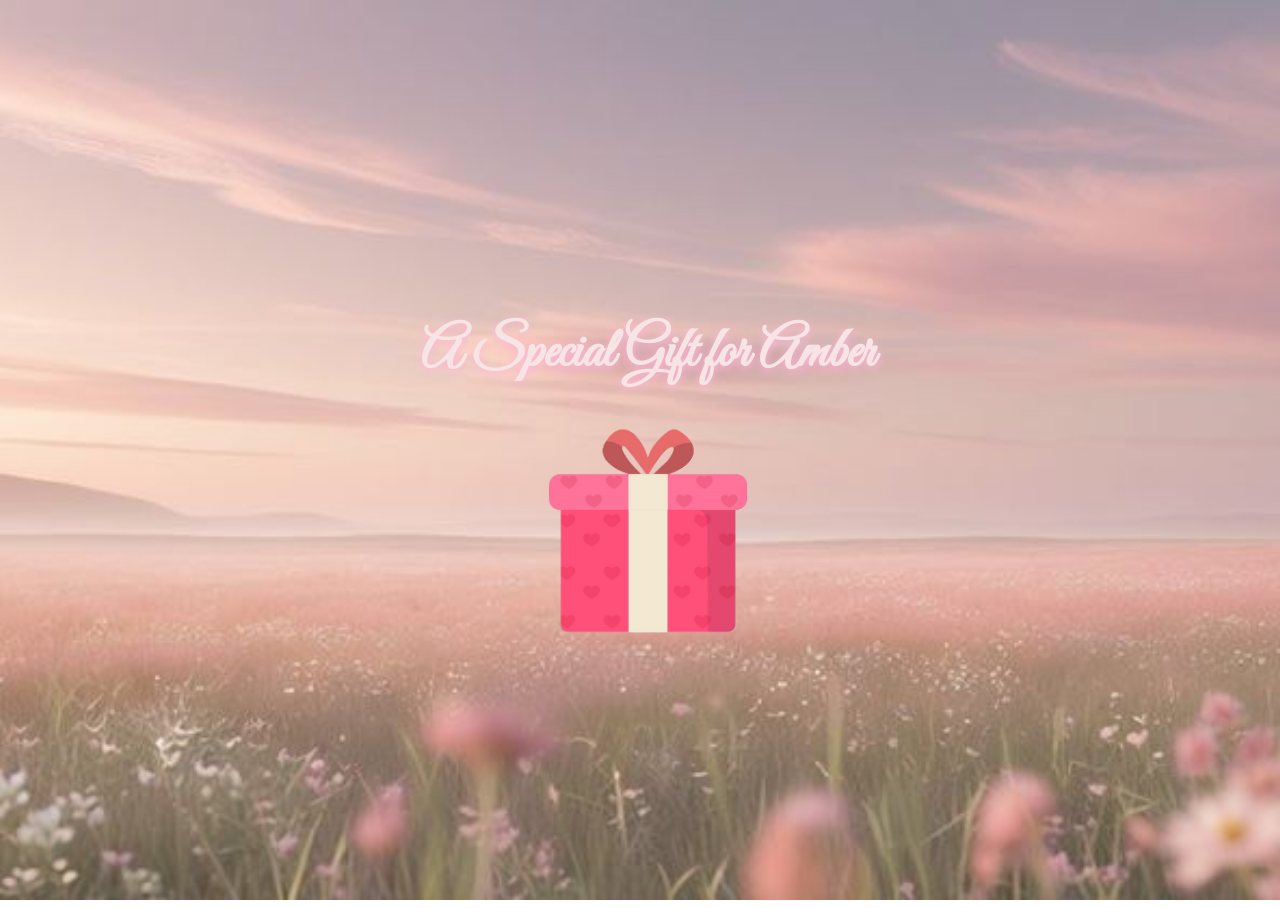
<file: index.html>
<!DOCTYPE html>
<html lang="en">
  <head>
    <link rel="stylesheet" href="main.css">
    <link href="https://fonts.googleapis.com/css2?family=Great+Vibes&display=swap" rel="stylesheet">
    <title>Gift</title>
  </head>
  <body>

    <div id="hearts-container"></div>
    <div id="flowers-container"></div>  

    <h1 class="title">A Special Gift for Amber</h1>

    <img src="/images/giftBox-cover.png" alt="Gift Box Cover" class="gift-cover">
    <img src="/images/giftBox-body.png" alt="Gift Box Body" class="gift-body">

    <div id="burst-container"></div>
    <div id="fullscreen-overlay"></div>

    <div id="letter-overlay">
      <div class="bg-flowers" id="letter-bg-flowers"></div>
      <div class="letter-paper">
        <div class="letter-corner tl"></div>
        <div class="letter-corner tr"></div>
        <div class="letter-corner bl"></div>
        <div class="letter-corner br"></div>

        <div class="letter-text" id="letter-text">My Dearest Baby,

    Every moment with you feels like a beautiful dream I never want to wake from. Your smile brightens even my darkest days, and your laughter is the sweetest melody I could ever hear.

    I'm always grateful to you for considering me and giving me a chance, and the way you make me feel so deeply loved. You inspire me to be a better person every single day.

    Thank you for being my greatest adventure, my motivation, safe harbor, and my home. I love you more than words could ever express.

    Forever yours,
    <img src="images/shekret.png" alt="Shekret" class="letter-signature">
    Shekret </div>
    <!-- <textarea class="letter-textarea" id="letter-textarea" style="display:none;"></textarea> 
      <div class="letter-btn">
        <button class="edit-btn" id="edit-btn" onclick="toggleEdit()">Edit Letter</button>
      </div> -->

        <div class="letter-seal">💌</div>
      </div>
    </div>
                                                                                                                                                                                                                                                                                                                                                                                                                                                                                                                                                                                                                                                                                                                                                                                                                                                                                                                                                                                                                                                                                                                                                                                                                                                                                                                                                                                                                                                                                                                                                                                                                                                                                                                                                                                                                                                                                                                                                                                                                                                                                                                                                                                                                                                                                                                                                                                                                                                                                                                                                                                                                                                                                                                                                                                                                                                                      
    <script src="main.js"></script>
  </body>
</html>
</file>
<file: main.css>
html,
body {
  width: 100%;
  height: 100%;
  overflow: hidden;
}

h1 {
  font-size: 3.5rem;
  color: #f7e4e4;
  font-family: 'Great Vibes', cursive;
  text-shadow: 0 3px 8px rgba(255, 182, 217, 1);
}

body {
  background-image: url('/images/background/background4.jpg');
  background-size: cover;
  background-position: center;
  background-repeat: no-repeat;
  background-attachment: fixed;

  /* For the gift images */
  display: flex;
  flex-direction: column;
  align-items: center;
  justify-content: center; 

}

/*
body::before {
  content: '';
  position: fixed;
  inset: 0;
  background: rgba(255, 200, 210, 0.45);
  z-index: 0;
  pointer-events: none;
}
*/

/* Custom scrollbar */
::-webkit-scrollbar {
  width: 12px;
}

::-webkit-scrollbar-track {
  background: rgba(255, 228, 236, 0.1);
}

::-webkit-scrollbar-thumb {
  background: linear-gradient(180deg, #ffb6d9, #ff99c8);
  border-radius: 6px;
}

::-webkit-scrollbar-thumb:hover {
  background: linear-gradient(180deg, #ff99c8, #ff7bb8);
}

.gift-cover,
.gift-body {
  max-width: 200px;
}

/* Hearts */
#hearts-container {
  position: fixed;
  inset: 0;
  pointer-events: none;
  overflow: hidden;
  z-index: 0;
}

.heart {
  position: absolute;
  bottom: -20px;
  animation: floatHeart linear forwards;
}

@keyframes floatHeart {
  0%   { transform: translateY(0);      opacity: 1; }
  100% { transform: translateY(-100vh); opacity: 0; }
}

/* Flowers */
#flowers-container {
  position: fixed;
  inset: 0;
  pointer-events: none;
  overflow: hidden;
  z-index: 0;
}

.flower {
  position: absolute;
  animation: floatFlower ease-in-out infinite;
}

@keyframes floatFlower {
  0%   { transform: translateY(0)    rotate(0deg)   scale(1);   opacity: inherit; }
  50%  { transform: translateY(-50px) rotate(180deg) scale(1.1); }
  100% { transform: translateY(-100px) rotate(360deg) scale(0.8); opacity: 0; }
}

.gift-container {
  display: flex;
  flex-direction: column;
  align-items: center;
  justify-content: center;
  height: 100vh;
  position: relative;
  z-index: 1;
}

/* ── Gift Cover ── */
.gift-cover {
  max-width: 200px;
  width: 200px;
  cursor: pointer;
  transform-origin: bottom center;
  animation: shake 1.5s ease-in-out infinite;
  position: relative;
  z-index: 2;
  margin-bottom: -10px; /* overlaps slightly on the body */
}

.gift-cover.opening {
  animation: openLid 0.6s ease-in forwards;
}

/* ── Gift Body ── */
.gift-body {
  max-width: 200px;
  width: 200px;
  transform-origin: center bottom;
  transition: transform 0.3s ease;
}

.gift-body.pulse {
  animation: bodyPulse 1.5s ease-in-out infinite;
}

.gift-body.opened {
  animation: bodyBounce 0.5s ease-out forwards;
}

/* ── Ribbon glow on hover ── */
.gift-cover:hover {
  filter: drop-shadow(0 0 12px rgba(255, 150, 180, 0.8));
}


/* ── Animations ── */
@keyframes shake {
  0%,  100% { transform: rotate(0deg)   translateY(0); }
  15%        { transform: rotate(-8deg)  translateY(-4px); }
  30%        { transform: rotate(8deg)   translateY(-2px); }
  45%        { transform: rotate(-5deg)  translateY(-3px); }
  60%        { transform: rotate(5deg)   translateY(-2px); }
  75%        { transform: rotate(-3deg)  translateY(-1px); }
  90%        { transform: rotate(3deg)   translateY(-1px); }
}

@keyframes openLid {
  0%   { transform: rotate(0deg)   translateY(0);     opacity: 1; }
  40%  { transform: rotate(-35deg) translateY(-30px); opacity: 1; }
  100% { transform: rotate(-90deg) translateY(-80px); opacity: 0; }
}

@keyframes bodyPulse {
  0%,  100% { transform: scaleX(1)    scaleY(1); }
  25%        { transform: scaleX(1.04) scaleY(0.97); }
  50%        { transform: scaleX(0.97) scaleY(1.04); }
  75%        { transform: scaleX(1.03) scaleY(0.98); }
}

@keyframes bodyBounce {
  0%   { transform: scaleX(1)    scaleY(1)    translateY(0); }
  30%  { transform: scaleX(1.08) scaleY(0.92) translateY(0); }
  60%  { transform: scaleX(0.95) scaleY(1.06) translateY(-10px); }
  80%  { transform: scaleX(1.03) scaleY(0.97) translateY(0); }
  100% { transform: scaleX(1)    scaleY(1)    translateY(0); }
}

#flowers-container {
  position: fixed;
  inset: 0;
  pointer-events: none;
  overflow: hidden;
  z-index: 0;
}

.flower {
  position: absolute;
  pointer-events: none;
}

/* ── Burst container ── */
#burst-container {
  position: fixed;
  inset: 0;
  pointer-events: none;
  overflow: hidden;
  z-index: 50;
}

.burst-flower {
  position: fixed;
  pointer-events: none;
}

/* ── Full screen overlay ── */
#fullscreen-overlay {
  position: fixed;
  inset: 0;
  pointer-events: none;
  z-index: 52;
  opacity: 0;
  transition: opacity 1.2s ease;
  overflow: hidden;
}

#fullscreen-overlay.visible {
  opacity: 1;
}

.overlay-flower {
  position: absolute;
  transform: translate(-50%, -50%) scale(0);
  animation: overlayPop ease-out forwards;
}

@keyframes overlayPop {
  0%   { transform: translate(-50%, -50%) scale(0)    rotate(calc(var(--rot) - 40deg)); opacity: 0; }
  65%  { transform: translate(-50%, -50%) scale(1.25) rotate(calc(var(--rot) + 8deg));  opacity: 1; }
  100% { transform: translate(-50%, -50%) scale(1)    rotate(var(--rot));               opacity: 1; }
}

@keyframes overlayPulse {
  0%, 100% { filter: brightness(1); }
  50%       { filter: brightness(1.1); }
}

#letter-overlay {
  position: fixed;
  inset: 0;
  z-index: 60;
  display: flex;
  align-items: center;
  justify-content: center;
  padding: 1rem;
  background: rgba(255, 228, 236, 0.15);
  backdrop-filter: blur(0px);
  opacity: 0;
  pointer-events: none;
  transition: opacity 1s ease, backdrop-filter 1s ease;
  overflow-y: auto;         /* scroll if content is taller than screen */
  -webkit-overflow-scrolling: touch;
}

#letter-overlay.visible {
  opacity: 1;
  backdrop-filter: blur(8px);
  pointer-events: auto;
}

/* ── Letter background flowers ── */
#letter-overlay .bg-flowers {
  position: absolute;
  inset: 0;
  pointer-events: none;
  overflow: hidden;
}

#letter-overlay .bg-flower {
  position: absolute;
  opacity: 0.12;
  animation: letterFlowerFloat linear infinite;
}

@keyframes letterFlowerFloat {
  0%   { transform: translateY(0)    rotate(0deg); }
  100% { transform: translateY(-20px) rotate(360deg); }
}

/* ── Paper ── */
.letter-paper {
  position: relative;
  z-index: 10;
  width: 100%;
  max-width: 640px;
  padding: 3rem;
  border-radius: 12px;
  background: linear-gradient(135deg, rgba(255,255,255,0.98), rgba(255,250,250,0.98));
  border: 1px solid rgba(255, 228, 236, 0.5);
  box-shadow: 0 20px 60px rgba(255, 182, 217, 0.25);
  transform: scale(0.85) translateY(40px);
  opacity: 0;
  transition: transform 0.8s cubic-bezier(0.34, 1.56, 0.64, 1), opacity 0.8s ease;
  margin: auto;             /* centers vertically when content overflows */
}

#letter-overlay.visible .letter-paper {
  transform: scale(1) translateY(0);
  opacity: 1;
}

/* ── Corner decorations ── */
.letter-corner {
  position: absolute;
  width: 20px;
  height: 20px;
  opacity: 0.25;
  border-color: #FFB6D9;
}
.letter-corner.tl { top: 12px; left: 12px;  border-top: 2px solid; border-left: 2px solid;  border-radius: 4px 0 0 0; }
.letter-corner.tr { top: 12px; right: 12px; border-top: 2px solid; border-right: 2px solid; border-radius: 0 4px 0 0; }
.letter-corner.bl { bottom: 12px; left: 12px;  border-bottom: 2px solid; border-left: 2px solid;  border-radius: 0 0 0 4px; }
.letter-corner.br { bottom: 12px; right: 12px; border-bottom: 2px solid; border-right: 2px solid; border-radius: 0 0 4px 0; }

/* ── Letter text ── */
.letter-text,
.letter-textarea {
  font-family: 'Great Vibes', cursive;
  font-size: 1.5rem;
  line-height: 1.8;
  color: #e8829a;
  white-space: pre-wrap;
  letter-spacing: 0.5px;
  min-height: 200px;
  width: 100%;
}

.letter-textarea {
  border: none;
  outline: none;
  resize: none;
  background: transparent;
  padding: 0;
}

.letter-textarea:focus {
  box-shadow: 0 0 0 2px rgba(255,182,217,0.4);
  border-radius: 4px;
}

.letter-signature {
  width: 80px;
  margin-top: 1rem;
  filter: drop-shadow(0 2px 4px rgba(255,150,180,0.6));
  margin-bottom: -1rem;
}


/* ── Edit button ── */
.letter-btn {
  margin-top: 2rem;
  display: flex;
  justify-content: flex-end;
}

.edit-btn {
  padding: 0.5rem 1.5rem;
  border-radius: 999px;
  font-size: 0.875rem;
  font-weight: 500;
  cursor: pointer;
  border: 1px solid #FFB6D9;
  background: linear-gradient(135deg, #FFE4EC, #FFD4E5);
  color: #FF99C8;
  transition: all 0.3s ease;
}

.edit-btn:hover {
  box-shadow: 0 4px 15px rgba(255,182,217,0.4);
}

.edit-btn.saving {
  background: linear-gradient(135deg, #FFB6D9, #FF99C8);
  color: #fff;
  border-color: #FF99C8;
}

/* ── Wax seal ── */
.letter-seal {
  position: absolute;
  bottom: -24px;
  right: 32px;
  width: 56px;
  height: 56px;
  border-radius: 50%;
  background: linear-gradient(135deg, #FFB6D9, #FF99C8);
  box-shadow: 0 4px 15px rgba(255,182,217,0.4);
  display: flex;
  align-items: center;
  justify-content: center;
  font-size: 1.75rem;
  animation: sealSpin linear infinite 8s;
}

@keyframes sealSpin {
  from { transform: rotate(0deg); }
  to   { transform: rotate(360deg); }
}

/* ── Tablet (max 768px) ── */
@media (max-width: 768px) {
  .letter-paper {
    padding: 2rem;
  }

  .letter-text,
  .letter-textarea {
    font-size: 1.25rem;
  }
}

/* ── Mobile (max 480px) ── */
@media (max-width: 480px) {
  #letter-overlay {
    padding: 0.75rem;
    align-items: flex-start;  /* let it start from top so full letter is reachable */
    padding-top: 1.5rem;
    padding-bottom: 1.5rem;
  }

  .letter-paper {
    padding: 1.5rem 1.25rem;
    border-radius: 8px;
  }

  .letter-text,
  .letter-textarea {
    font-size: 1.1rem;
    min-height: 150px;
  }

  .letter-seal {
    bottom: -18px;
    right: 20px;
    width: 44px;
    height: 44px;
    font-size: 1.4rem;
  }

  .letter-corner {
    width: 14px;
    height: 14px;
  }
}

/* ── Very small screens (max 360px) ── */
@media (max-width: 360px) {
  .letter-text,
  .letter-textarea {
    font-size: 1rem;
  }

  .letter-paper {
    padding: 1.25rem 1rem;
  }
}
</file>
